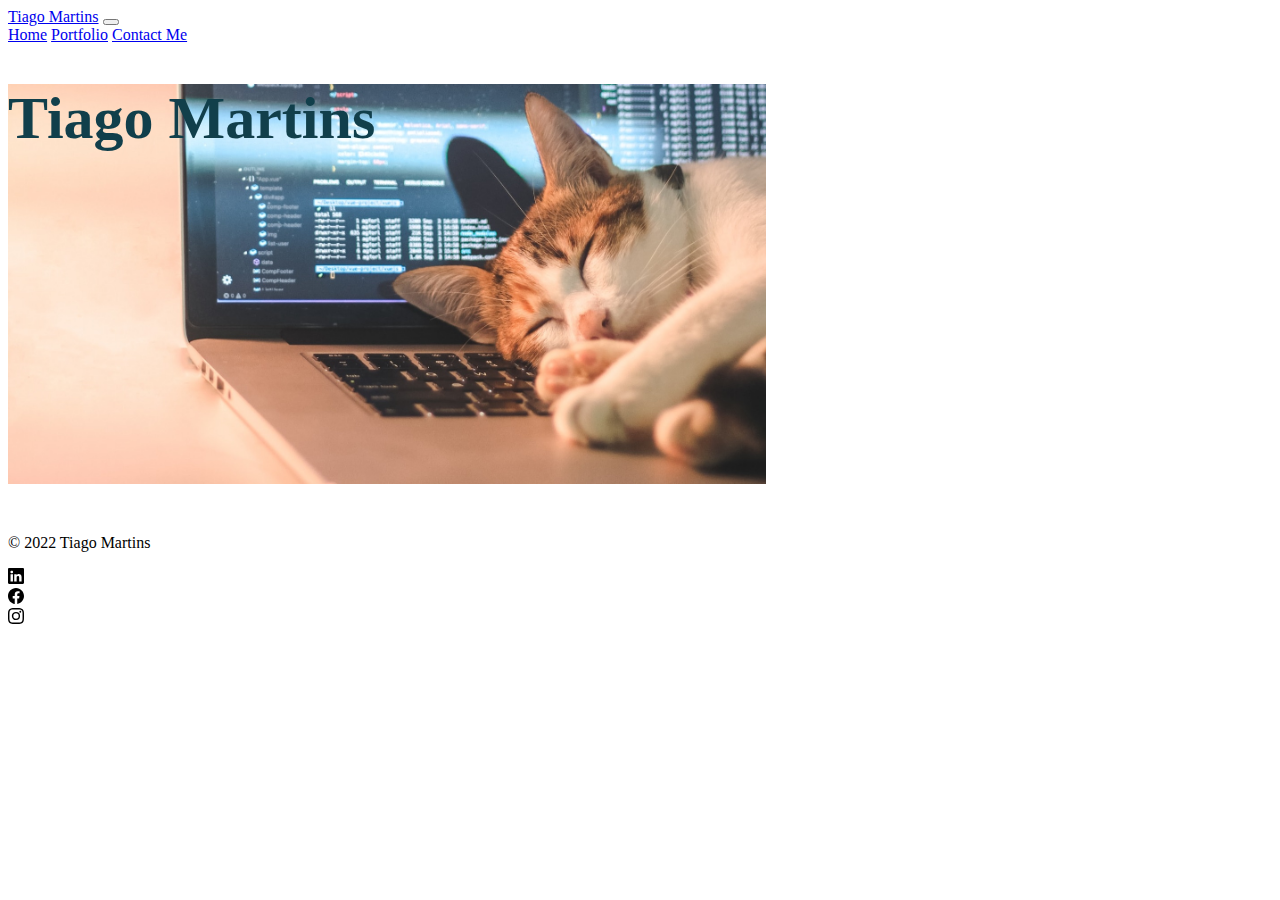
<file: index.html>
<!DOCTYPE html>
<html lang="en">
  <head>
    <title>TM - My Projects</title>
    <meta charset="utf-8" />
    <meta name="viewport" content="width=device-width, initial-scale=1">
    <link href="https://cdn.jsdelivr.net/npm/bootstrap@5.1.3/dist/css/bootstrap.min.css" rel="stylesheet" integrity="sha384-1BmE4kWBq78iYhFldvKuhfTAU6auU8tT94WrHftjDbrCEXSU1oBoqyl2QvZ6jIW3" crossorigin="anonymous">
    <link href="style.css" rel="stylesheet">
  </head>
  <body>
    <nav class="navbar navbar-expand-lg navbar-light bg-light justify-content-end"> <!-- nav bar -->
      <div class="container-fluid">
        <a class="navbar-brand" href="#">Tiago Martins</a>
        <button class="navbar-toggler" type="button" data-bs-toggle="collapse" data-bs-target="#navbarNavAltMarkup" aria-controls="navbarNavAltMarkup" aria-expanded="false" aria-label="Toggle navigation">
          <span class="navbar-toggler-icon"></span>
        </button>
        <div class="collapse navbar-collapse justify-content-end" id="navbarNavAltMarkup">
          <div class="navbar-nav"> <!-- nav bar links -->
            <a class="nav-link active" aria-current="page" href="#">Home</a>
            <a class="nav-link" href="./Portfolio.html">Portfolio</a>
            <a class="nav-link" href="./Contact Me.html">Contact Me</a>
          </div>
        </div>
      </div>
    </nav>
    <section class="banner container"> <!-- banner -->
      <div class="row">
        <div class="col align-self-center">
          <h1>Tiago Martins</h1>
        </div>
      </div>
    </section>
    <footer class="contaniner row"> <!-- footer -->
      <p class="col-sm-9">&copy; 2022 Tiago Martins</p>
      <div class="col-sm-1">
        <a href="https://www.linkedin.com/in/tiagomartins14/" target="_blank"><img src="./Ressources/linkedin.svg"></a>
      </div>
      <div class="col-sm-1">
        <a href="https://www.facebook.com/tiago.martins.775/" target="_blank"><img src="./Ressources/facebook.svg"></a>
      </div>
      <div class="col-sm-1">
        <a href="https://www.instagram.com/tiago.martins14/" target="_blank"><img src="./Ressources/instagram.svg"></a>
      </div>
    </footer>
  </body>
</file>
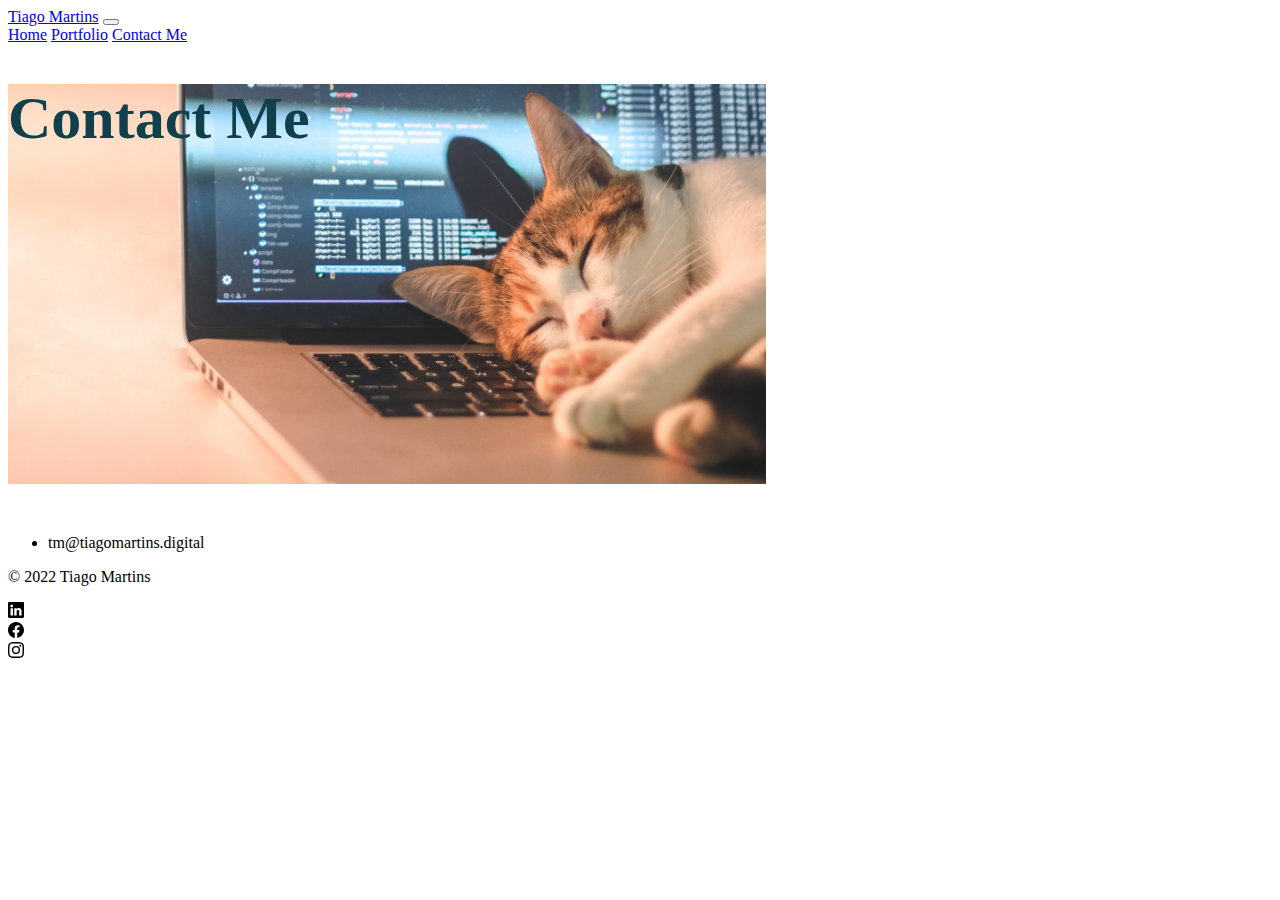
<file: Contact Me.html>
<!DOCTYPE html>
<html lang="en">
  <head>
    <title>TM - My Projects</title>
    <meta charset="utf-8" />
    <meta name="viewport" content="width=device-width, initial-scale=1">
    <link href="https://cdn.jsdelivr.net/npm/bootstrap@5.1.3/dist/css/bootstrap.min.css" rel="stylesheet" integrity="sha384-1BmE4kWBq78iYhFldvKuhfTAU6auU8tT94WrHftjDbrCEXSU1oBoqyl2QvZ6jIW3" crossorigin="anonymous">
    <link href="style.css" rel="stylesheet">
  </head>
  <body>
    <nav class="navbar navbar-expand-lg navbar-light bg-light justify-content-end"> <!-- nav bar -->
      <div class="container-fluid">
        <a class="navbar-brand" href="#">Tiago Martins</a>
        <button class="navbar-toggler" type="button" data-bs-toggle="collapse" data-bs-target="#navbarNavAltMarkup" aria-controls="navbarNavAltMarkup" aria-expanded="false" aria-label="Toggle navigation">
          <span class="navbar-toggler-icon"></span>
        </button>
        <div class="collapse navbar-collapse justify-content-end" id="navbarNavAltMarkup">
          <div class="navbar-nav"> <!-- nav bar links -->
            <a class="nav-link" href="./index.html">Home</a>
            <a class="nav-link" href="./Portfolio.html">Portfolio</a>
            <a class="nav-link active" aria-current="page" href="#">Contact Me</a>
          </div>
        </div>
      </div>
    </nav>
    <section class="banner container"> <!-- banner -->
      <div class="row">
        <div class="col align-self-center">
          <h1>Contact Me</h1>
        </div>
      </div>
    </section>
    <section>
      <div class="container">
        <div class="row">
            <ul>
                <li>tm@tiagomartins.digital</li>
            </ul>
        </div>      
      </div>
    </section>
    <footer class="contaniner row"> <!-- footer -->
      <p class="col-sm-9">&copy; 2022 Tiago Martins</p>
      <div class="col-sm-1">
        <a href="https://www.linkedin.com/in/tiagomartins14/" target="_blank"><img src="./Ressources/linkedin.svg"></a>
      </div>
      <div class="col-sm-1">
        <a href="https://www.facebook.com/tiago.martins.775/" target="_blank"><img src="./Ressources/facebook.svg"></a>
      </div>
      <div class="col-sm-1">
        <a href="https://www.instagram.com/tiago.martins14/" target="_blank"><img src="./Ressources/instagram.svg"></a>
      </div>
    </footer>
  </body>
</file>
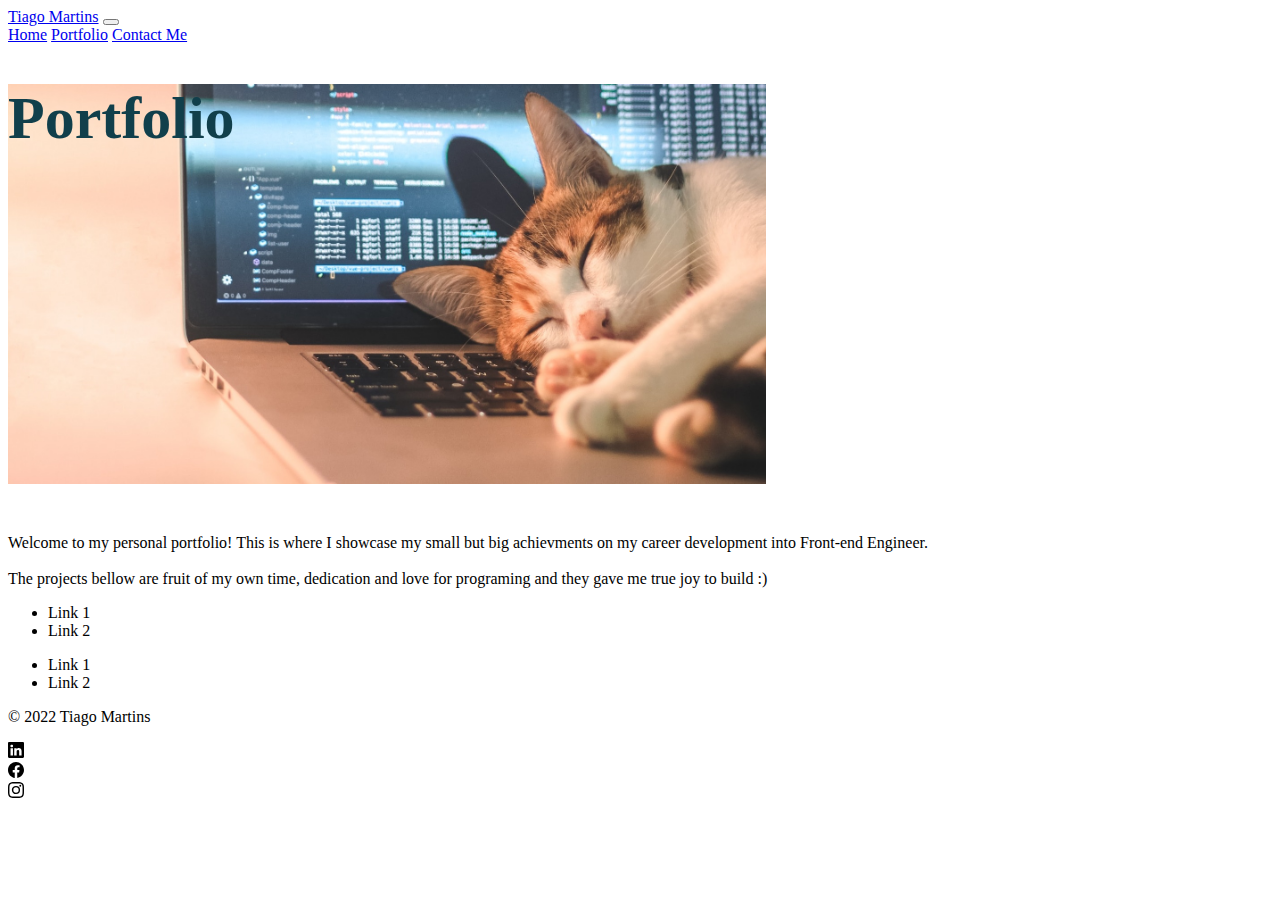
<file: Portfolio.html>
<!DOCTYPE html>
<html lang="en">
  <head>
    <title>TM - My Projects</title>
    <meta charset="utf-8" />
    <meta name="viewport" content="width=device-width, initial-scale=1">
    <link href="https://cdn.jsdelivr.net/npm/bootstrap@5.1.3/dist/css/bootstrap.min.css" rel="stylesheet" integrity="sha384-1BmE4kWBq78iYhFldvKuhfTAU6auU8tT94WrHftjDbrCEXSU1oBoqyl2QvZ6jIW3" crossorigin="anonymous">
    <link href="style.css" rel="stylesheet">
  </head>
  <body>
    <nav class="navbar navbar-expand-lg navbar-light bg-light justify-content-end"> <!-- nav bar -->
      <div class="container-fluid">
        <a class="navbar-brand" href="#">Tiago Martins</a>
        <button class="navbar-toggler" type="button" data-bs-toggle="collapse" data-bs-target="#navbarNavAltMarkup" aria-controls="navbarNavAltMarkup" aria-expanded="false" aria-label="Toggle navigation">
          <span class="navbar-toggler-icon"></span>
        </button>
        <div class="collapse navbar-collapse justify-content-end" id="navbarNavAltMarkup">
          <div class="navbar-nav"> <!-- nav bar links -->
            <a class="nav-link" href="./index.html">Home</a>
            <a class="nav-link active" aria-current="page" href="#">Portfolio</a>
            <a class="nav-link" href="./Contact Me.html">Contact Me</a>
          </div>
        </div>
      </div>
    </nav>
    <section class="banner container"> <!-- banner -->
      <div class="row">
        <div class="col align-self-center">
          <h1>Portfolio</h1>
        </div>
      </div>
    </section>
    <section class="container">
      <div class="row justify-content-center">
        <div class="col-sm-4">
        <p>Welcome to my personal portfolio! This is where I showcase my small but big achievments on my career development into Front-end Engineer.<br><br>The projects bellow are fruit of my own time, dedication and love for programing and they gave me true joy to build :)</p>
        </div>
      </div>
    </section>
    <section class="container"> <!-- portfolio links -->
      <div class="row">
        <div class="col-sm-3">
            <ul>
                <li>Link 1</li>
                <li>Link 2</li>
            </ul>
        </div>
        <div class="col-sm-3">
            <ul>
                <li>Link 1</li>
                <li>Link 2</li>
            </ul>
        </div>
      </div>
    </section>
    <footer class="contaniner row"> <!-- footer -->
      <p class="col-sm-9">&copy; 2022 Tiago Martins</p>
      <div class="col-sm-1">
        <a href="https://www.linkedin.com/in/tiagomartins14/" target="_blank"><img src="./Ressources/linkedin.svg"></a>
      </div>
      <div class="col-sm-1">
        <a href="https://www.facebook.com/tiago.martins.775/" target="_blank"><img src="./Ressources/facebook.svg"></a>
      </div>
      <div class="col-sm-1">
        <a href="https://www.instagram.com/tiago.martins14/" target="_blank"><img src="./Ressources/instagram.svg"></a>
      </div>
    </footer>
  </body>
</file>
<file: style.css>
.banner {
    background-image: url("Ressources/Index\ banner.jpg");
    background-size: cover;
    align-items: center;
    height: 400px;
    width: 60%;
    margin-bottom: 50px;
}

.banner h1 {
    font-size: 60px;
    font-weight: 700;
    color: rgb(17, 63, 75);
}

@media only screen and (max-width:600px) {
    .banner {
        width: 100%;
    }
}
</file>
